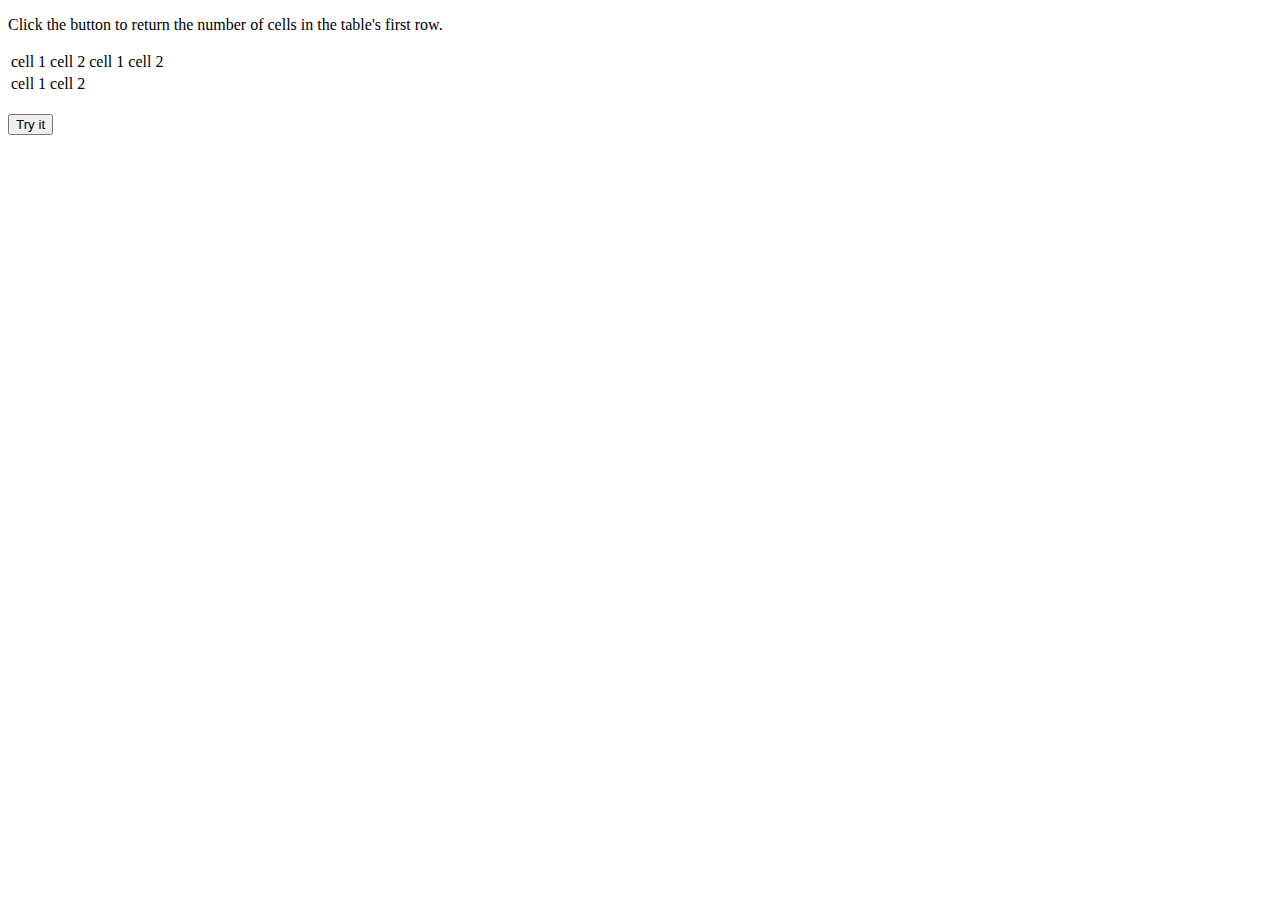
<file: inventory/templates/tryAlert.html>
<!DOCTYPE html>
<html>
<head>
<style>
</style>
</head>
<body>

<p>Click the button to return the number of cells in the table's first row.</p>

<table id="myTable">
  <tr>
    <td>cell 1</td>
    <td>cell 2</td>
    <td>cell 1</td>
    <td>cell 2</td>
  </tr>
  <tr>
  <td>cell 1</td>
    <td>cell 2</td>
  </tr>
</table>
<br> 

<button>Try it</button>

<script>
var x = document.getElementById("myTable").rows[1].cells.length;
document.getElementById("demo").innerHTML = "Found " + x + " cells in the first tr element.";

</script>

</body>
</html>
</file>
